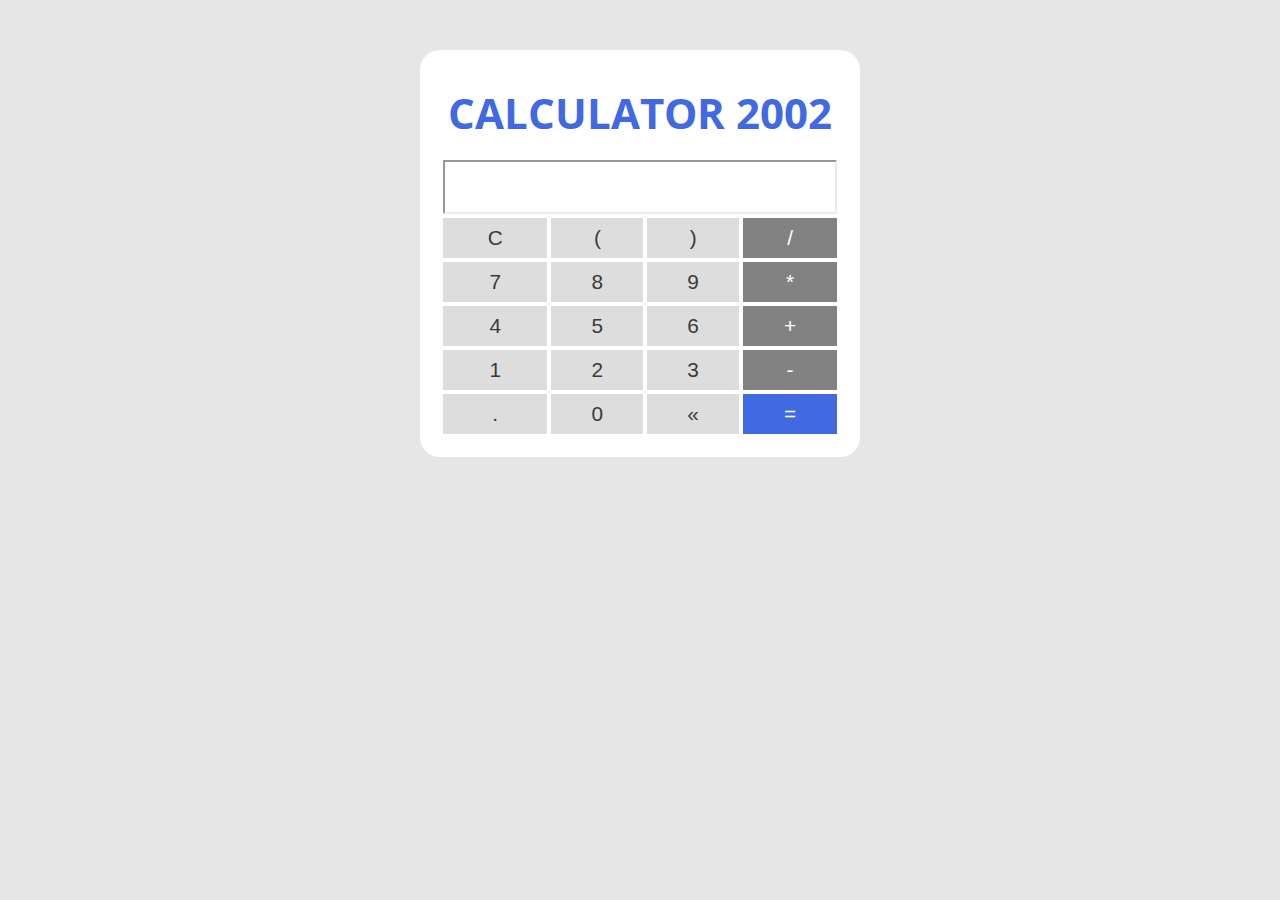
<file: Calculadora/index.html>
<!DOCTYPE html>
<html lang="pt-BR">
  <head>
    <meta charset="UTF-8" />
    <meta http-equiv="X-UA-Compatible" content="IE=edge" />
    <meta name="viewport" content="width=device-width, initial-scale=1.0" />
    <title>Calculadora</title>
    <link rel="stylesheet" href="./assets/css/styles.css" />
  </head>
  <body>
    <section class="container">
      <h1 class="titulo"><center class="pix">CALCULATOR 2002</center></h1>

      <table class="calculadora">
        <tr>
          <td colspan="4"><input type="text" class="display" /></td>
        </tr>

        <tr>
            <td><button class="btn btn-clear">C</button></td>
            <td><button class="btn btn-num">(</button></td>
            <td><button class="btn btn-num">)</button></td>
            <td><button class="btn btn-num color">/</button></td>
        </tr>

        <tr>
            <td><button class="btn btn-num">7</button></td>
            <td><button class="btn btn-num">8</button></td>
            <td><button class="btn btn-num">9</button></td>
            <td><button class="btn btn-num color">*</button></td>
        </tr>

        <tr>
            <td><button class="btn btn-num">4</button></td>
            <td><button class="btn btn-num">5</button></td>
            <td><button class="btn btn-num">6</button></td>
            <td><button class="btn btn-num color">+</button></td>
        </tr>

        <tr>
            <td><button class="btn btn-num">1</button></td>
            <td><button class="btn btn-num">2</button></td>
            <td><button class="btn btn-num">3</button></td>
            <td><button class="btn btn-num color">-</button></td>
        </tr>

        <tr>
            <td><button class="btn btn-num">.</button></td>
            <td><button class="btn btn-num">0</button></td>
            <td><button class="btn btn-del">&laquo;</button></td>
            <td><button class="btn btn-eq">=</button></td>
        </tr>

      </table>
    </section>

    <script src="./assets/js/main.js"></script>
  </body>
</html>
</file>
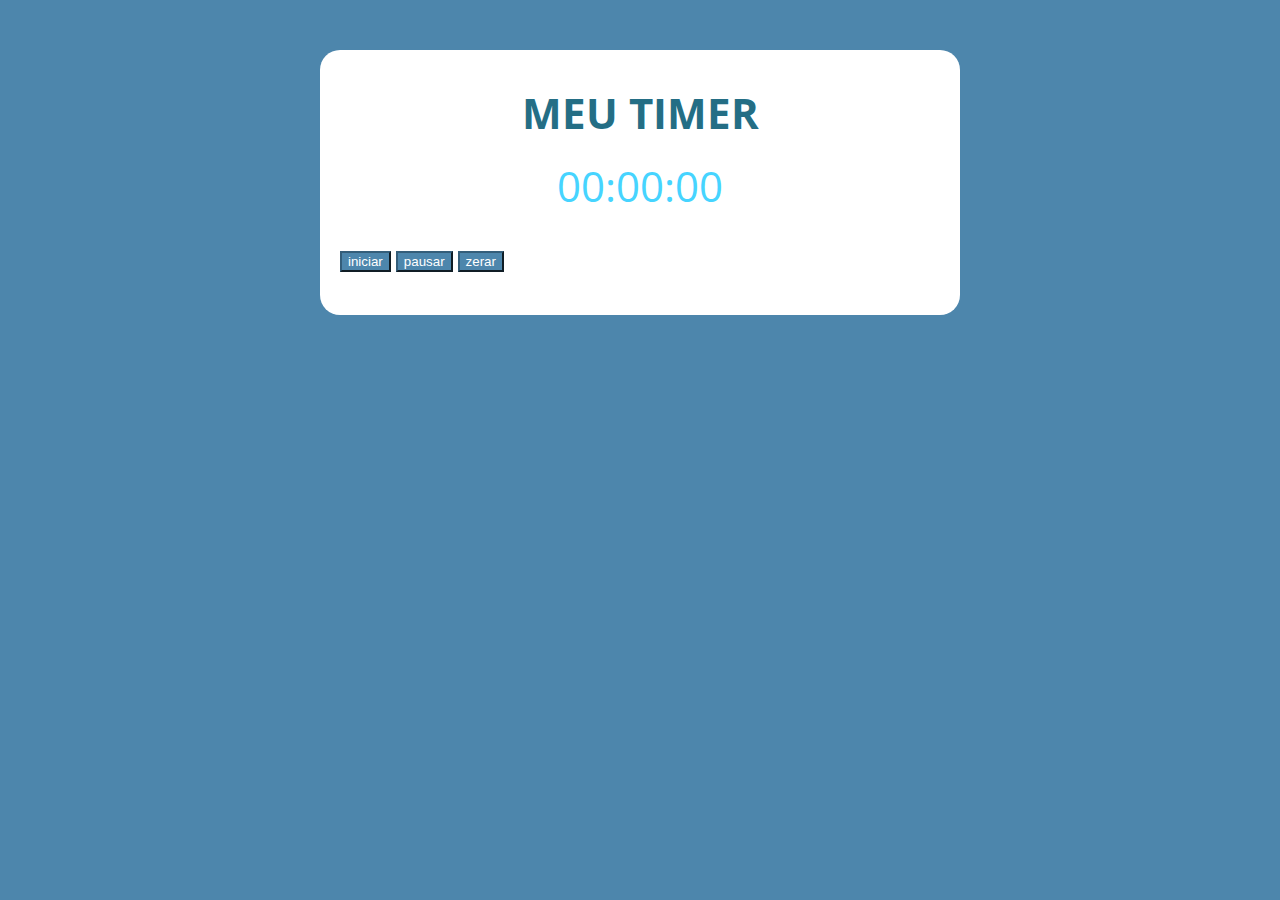
<file: Cronometro1/index.html>
<!DOCTYPE html>
<html lang="pt-BR">
<head>
    <meta charset="UTF-8">
    <meta http-equiv="X-UA-Compatible" content="IE=edge">
    <meta name="viewport" content="width=device-width, initial-scale=1.0">
    <title>Meu timer</title>
    <link rel="stylesheet" href="./assets/css/styles.css">
</head>
<body>
    
    <section class="container">
        <h1 class="meuTimer">MEU TIMER</h1>
        <p class="relogio">00:00:00</p>
        <p>
            <button class="iniciar">iniciar</button>
            <button class="pausar">pausar</button>
            <button class="zerar">zerar</button>
        </p>
      </section>

    <script src="./assets/js/main.js"></script>
</body>
</html>
</file>
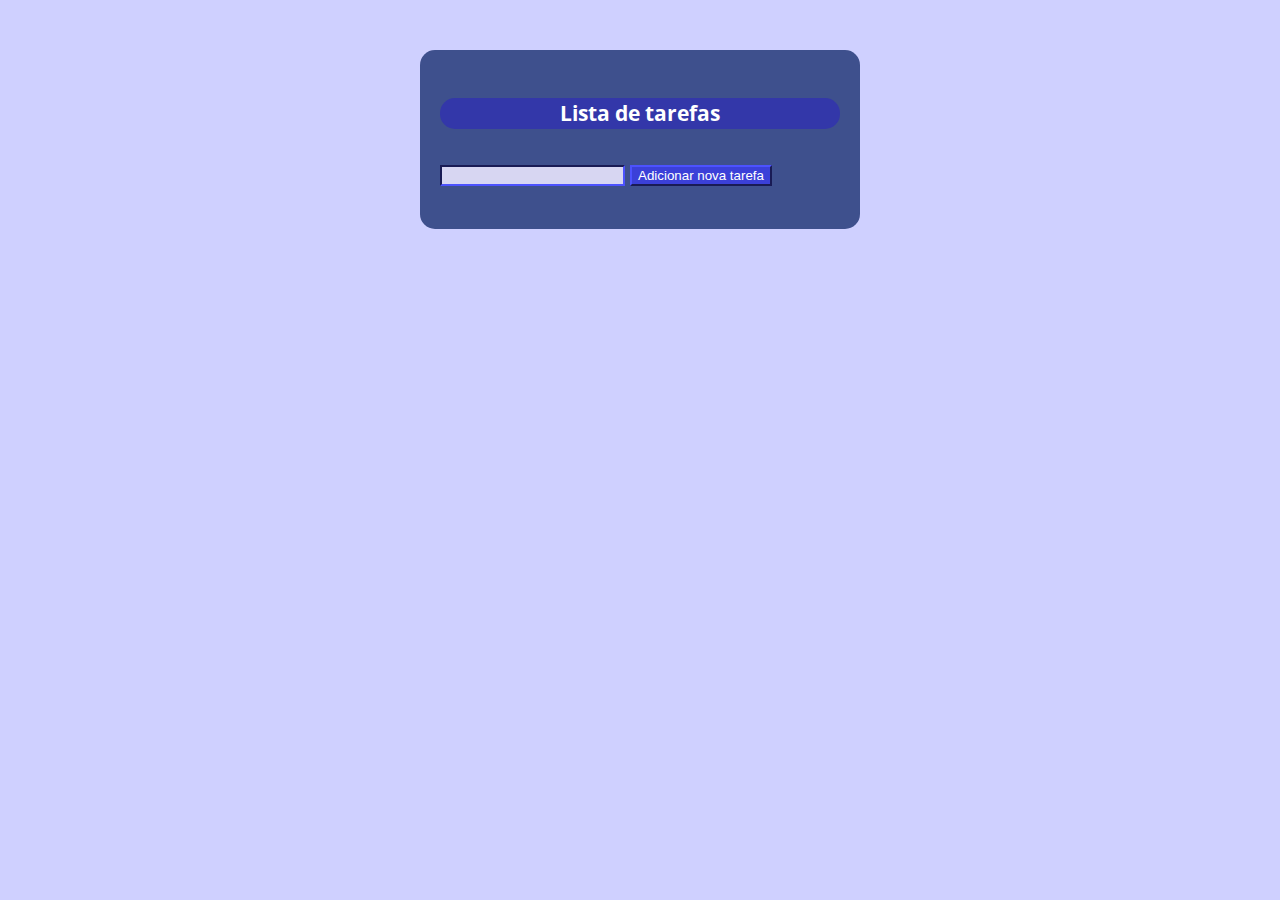
<file: Tarefas1/index.html>
<!DOCTYPE html>
<html lang="pt-BR">
<head>
    <meta charset="UTF-8">
    <meta http-equiv="X-UA-Compatible" content="IE=edge">
    <meta name="viewport" content="width=device-width, initial-scale=1.0">
    <title>Document</title>
    <link rel="stylesheet" href="./assets/css/styles.css">
</head>
<body>
    
    <section class="container">
        <h4 class="titulo">Lista de tarefas</h4>
        <p>
            <input type="text" class="input-tarefa">
            <button class="btn-tarefa">Adicionar nova tarefa</button>
        </p>

        <ul class="tarefas"></ul>
      </section>

     
    <script src="./assets/js/main.js"></script>
</body>
</html>
</file>
<file: Calculadora/assets/css/styles.css>
@import url('https://fonts.googleapis.com/css2?family=Open+Sans:wght@400;700&display=swap');

:root {
    --primary-color: rgb(230, 230, 230);
}

* {
    box-sizing: border-box; /*A propriedade CSS box-sizing é utilizada para alterar a propriedade padrão da box model, usada para calcular larguras (widths) e alturas (heights) dos elementos. É possível usar essa propriedade para emular o comportamento dos navegadores (browsers) que não suportam corretamente a especificação da propriedade CSS box model.*/
    outline: 0; /*O Outline do documento HTML é a estrutura do documento que é gerada pelos títulos, títulos de formulários, títulos das tabelas e qualquer outro elemento que marque alguma seção de conteúdo no documento. */ 
}

body {
margin: 0; /*A propriedade margin do CSS define a área de margem nos quatro lados do elemento. É uma abreviação que define todas as margens individuais de uma só vez: */
padding: 0; /* A propriedade padding define uma a distância entre o conteúdo de um elemento e suas bordas. É um atalho que evita definir uma distância para cada lado separadamente */
background: var(--primary-color); /*Defini a cor do fundo */
font-family: 'Open sans', sans-serif;
font-size: 1.3em;
line-height: 1.5em;
}

.container {
    max-width: 440px;
    margin: 50px auto;
    background-color: #fff;
    padding: 20px;
    border-radius: 20px;
    
}

form input, fomr label, form button {
    display: block;
    width: 100%;
    margin-bottom: 15px;
}
form input {
    font-size: 24px;
    height: 50px;
    padding: 0 20px;
}
form input:focus {
    outline: 1px solid var(--primary-color);
}

form button {
    border: none;
    background: var(--primary-color);
    color: #fff;
    font-size: 25px;
    font-weight: 700;
    height: 50px;
    margin-top: 30px;
}
form button:hover {
    background: var(--primary-color);
}

.calculadora {
    width: 400px;
}

.display {
    font-size: 2em;
    width: 100%;
    text-align: right;
    border-color: rgb(235, 235, 235);
}

.btn {
    width: 100%;
    height: 40px;
    font-size: 1em;
    border: none;
    background: rgb(221, 221, 221);
    cursor: pointer;
    color: rgb(58, 58, 58);
}

.btn:hover {
    background: rgb(162, 162, 162) ;
}

.titulo {
    color:rgb(58, 58, 58);
}

.btn-eq {
    background: royalblue;
    color: #fff;
}

.btn-eq:hover {
    background: rgb(38, 62, 135);
}

.pix {
    color: royalblue;
}

.color {
    background: rgb(130, 130, 130) ;
    color: rgb(255, 255, 255);
}

.color:hover {
    background: rgb(87, 87, 87) ;
}
</file>
<file: Cronometro1/assets/css/styles.css>
@import url('https://fonts.googleapis.com/css2?family=Open+Sans:wght@400;700&display=swap');

:root {
    --primary-color: rgb(77, 134, 172);
}

* {
    box-sizing: border-box; /*A propriedade CSS box-sizing é utilizada para alterar a propriedade padrão da box model, usada para calcular larguras (widths) e alturas (heights) dos elementos. É possível usar essa propriedade para emular o comportamento dos navegadores (browsers) que não suportam corretamente a especificação da propriedade CSS box model.*/
    outline: 0; /*O Outline do documento HTML é a estrutura do documento que é gerada pelos títulos, títulos de formulários, títulos das tabelas e qualquer outro elemento que marque alguma seção de conteúdo no documento. */ 
}

body {
margin: 0; /*A propriedade margin do CSS define a área de margem nos quatro lados do elemento. É uma abreviação que define todas as margens individuais de uma só vez: */
padding: 0; /* A propriedade padding define uma a distância entre o conteúdo de um elemento e suas bordas. É um atalho que evita definir uma distância para cada lado separadamente */
background: var(--primary-color); /*Defini a cor do fundo */
font-family: 'Open sans', sans-serif;
font-size: 1.3em;
line-height: 1.5em;
}

.container {
    max-width: 640px;
    margin: 50px auto;
    background-color: #fff;
    padding: 20px;
    border-radius: 20px;
}

form input, fomr label, form button {
    display: block;
    width: 100%;
    margin-bottom: 15px;
}
form input {
    font-size: 24px;
    height: 50px;
    padding: 0 20px;
}
form input:focus {
    outline: 1px solid var(--primary-color);
}

form button {
    border: none;
    background: var(--primary-color);
    color: #fff;
    font-size: 25px;
    font-weight: 700;
    height: 50px;
    margin-top: 30px;
}
form button:hover {
    background: var(--primary-color);
}

.relogio {
    font-size: 2em;
    color: rgb(70, 212, 255);
    text-align: center;
}

.pausado {
    color:rgb(52, 94, 122);
}

.meuTimer {
    font-size: 2em;
    color:rgb(36, 110, 133);
    text-align: center;
}

.iniciar {
    background-color: rgb(77, 134, 172);
    border-color: rgb(52, 94, 122);
    color: rgb(255, 255, 255);

}

.pausar {
    background-color: rgb(77, 134, 172);
    border-color: rgb(52, 94, 122);
    color: rgb(255, 255, 255);
    
}

.zerar {
    background-color: rgb(77, 134, 172);
    border-color: rgb(52, 94, 122);
    color: rgb(255, 255, 255);
}
</file>
<file: Tarefas1/assets/css/styles.css>
@import url('https://fonts.googleapis.com/css2?family=Open+Sans:wght@400;700&display=swap');

:root {
    --primary-color:rgb(207, 208, 255);
}

* {
    box-sizing: border-box; /*A propriedade CSS box-sizing é utilizada para alterar a propriedade padrão da box model, usada para calcular larguras (widths) e alturas (heights) dos elementos. É possível usar essa propriedade para emular o comportamento dos navegadores (browsers) que não suportam corretamente a especificação da propriedade CSS box model.*/
    outline: 0; /*O Outline do documento HTML é a estrutura do documento que é gerada pelos títulos, títulos de formulários, títulos das tabelas e qualquer outro elemento que marque alguma seção de conteúdo no documento. */ 
}

body {
margin: 0; /*A propriedade margin do CSS define a área de margem nos quatro lados do elemento. É uma abreviação que define todas as margens individuais de uma só vez: */
padding: 0; /* A propriedade padding define uma a distância entre o conteúdo de um elemento e suas bordas. É um atalho que evita definir uma distância para cada lado separadamente */
background: var(--primary-color); /*Defini a cor do fundo */
font-family: 'Open sans', sans-serif;
font-size: 1.3em;
line-height: 1.5em;
}

.container {
    max-width: 440px;
    margin: 50px auto;
    background-color: rgb(62, 80, 141);
    padding: 20px;
    border-radius: 15px;
    color: #fff;
    
}

form input, fomr label, form button {
    display: block;
    width: 100%;
    margin-bottom: 15px;
}
form input {
    font-size: 24px;
    height: 50px;
    padding: 0 20px;
}
form input:focus {
    outline: 1px solid var(--primary-color);
}

form button {
    border: none;
    background: var(--primary-color);
    color: #fff;
    font-size: 25px;
    font-weight: 700;
    height: 50px;
    margin-top: 30px;
}
form button:hover {
    background: var(--primary-color);
}

.btn-tarefa {
    background-color: rgb(59, 64, 216);
    border-color: rgb(51, 55, 169);
    color: rgb(255, 255, 255);
}

.input-tarefa {
    background-color:rgb(215, 214, 242);
    border-color: rgb(51, 55, 169);
    color: rgb(59, 64, 216);

}

.apagar {
    background-color: rgb(59, 64, 216);
    border-color: rgb(51, 55, 169);
    color: rgb(255, 255, 255);
    
}

.titulo{
    color: rgb(255, 255, 255);
    background-color: rgb(51, 55, 169);
    border-radius: 15px;
    text-align: center;
    
}
</file>
